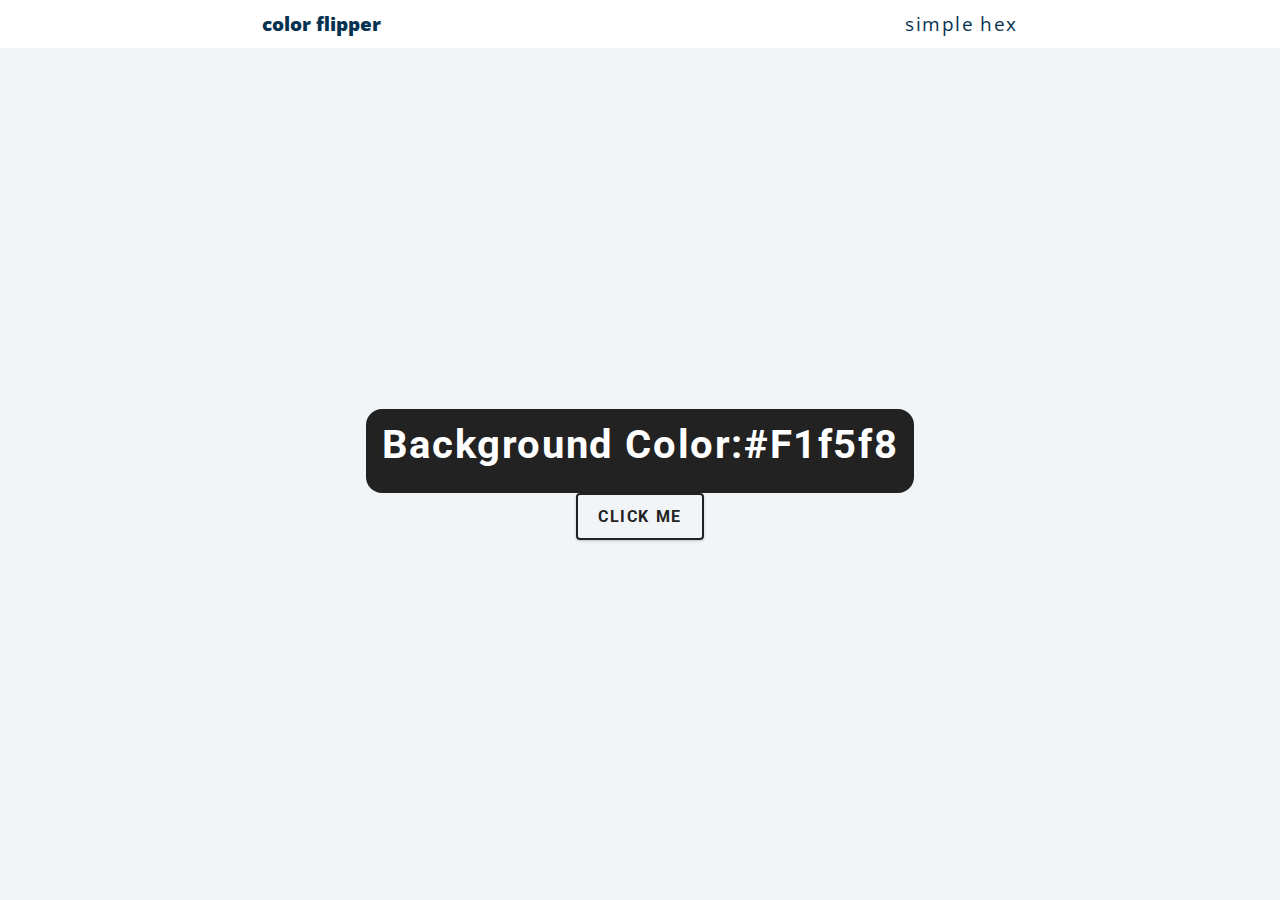
<file: 1-color-flipper/index.html>
<!DOCTYPE html>
<html lang="en">
  <head>
    <meta charset="UTF-8" />
    <meta name="viewport" content="width=device-width, initial-scale=1.0" />
    <title>Color Flipper || Simple</title>

    <!-- styles -->
    <link rel="stylesheet" href="styles.css" />
  </head>
  <body>
    <div class="nav-bar">
      <span>color flipper</span>
      <div class="nav-links">
        <a href="index.html">simple</a>
        <a href="index.html">hex</a>
      </div>
    </div>
    <div class="container">
      <div class="text-container">
        <h2>Background Color:</h2>
        <h2 class= "color-value">#F1f5f8</h2>
      </div>
      <button class="btn">
        click me
      </button>
    </div>
    <!-- javascript -->
    <script src="app.js"></script>
  </body>
</html>
</file>
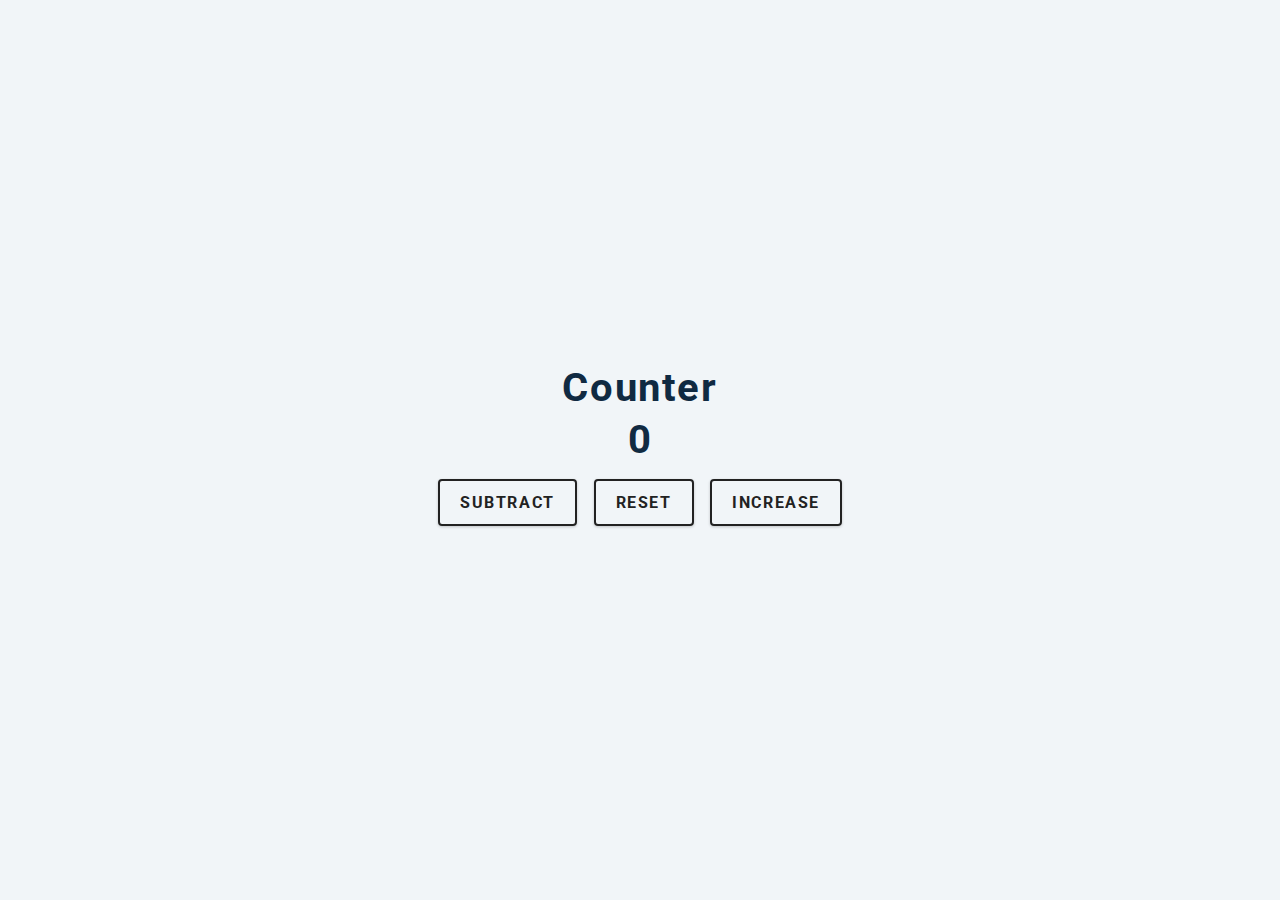
<file: 2-counter/index.html>
<!DOCTYPE html>
<html lang="en">
  <head>
    <meta charset="UTF-8" />
    <meta name="viewport" content="width=device-width, initial-scale=1.0" />
    <title>Color Flipper || Simple</title>

    <!-- styles -->
    <link rel="stylesheet" href="styles.css" />
  </head>
  <body>
    <div class="container">
      <h2>counter</h3>
      <h2 id="counter-value">0</h3>
      <div class="button-container">
        <button class="btn subtract">subtract</button>
        <button class="btn reset">reset</button>
        <button class="btn increase">increase</button>
      </div>
    </div>
    <!-- javascript -->
    <script src="app.js"></script>
  </body>
</html>
</file>
<file: 1-color-flipper/styles.css>
/*
=============== 
Fonts
===============
*/
@import url("https://fonts.googleapis.com/css?family=Open+Sans|Roboto:400,700&display=swap");

/*
=============== 
Variables
===============
*/

:root {
  /* dark shades of primary color*/
  --clr-primary-1: hsl(205, 86%, 17%);
  --clr-primary-2: hsl(205, 77%, 27%);
  --clr-primary-3: hsl(205, 72%, 37%);
  --clr-primary-4: hsl(205, 63%, 48%);
  /* primary/main color */
  --clr-primary-5: hsl(205, 78%, 60%);
  /* lighter shades of primary color */
  --clr-primary-6: hsl(205, 89%, 70%);
  --clr-primary-7: hsl(205, 90%, 76%);
  --clr-primary-8: hsl(205, 86%, 81%);
  --clr-primary-9: hsl(205, 90%, 88%);
  --clr-primary-10: hsl(205, 100%, 96%);
  /* darkest grey - used for headings */
  --clr-grey-1: hsl(209, 61%, 16%);
  --clr-grey-2: hsl(211, 39%, 23%);
  --clr-grey-3: hsl(209, 34%, 30%);
  --clr-grey-4: hsl(209, 28%, 39%);
  /* grey used for paragraphs */
  --clr-grey-5: hsl(210, 22%, 49%);
  --clr-grey-6: hsl(209, 23%, 60%);
  --clr-grey-7: hsl(211, 27%, 70%);
  --clr-grey-8: hsl(210, 31%, 80%);
  --clr-grey-9: hsl(212, 33%, 89%);
  --clr-grey-10: hsl(210, 36%, 96%);
  --clr-white: #fff;
  --clr-red-dark: hsl(360, 67%, 44%);
  --clr-red-light: hsl(360, 71%, 66%);
  --clr-green-dark: hsl(125, 67%, 44%);
  --clr-green-light: hsl(125, 71%, 66%);
  --clr-black: #222;
  --ff-primary: "Roboto", sans-serif;
  --ff-secondary: "Open Sans", sans-serif;
  --transition: all 0.3s linear;
  --spacing: 0.1rem;
  --radius: 0.25rem;
  --light-shadow: 0 5px 15px rgba(0, 0, 0, 0.1);
  --dark-shadow: 0 5px 15px rgba(0, 0, 0, 0.2);
  --max-width: 1170px;
  --fixed-width: 620px;
}
/*
=============== 
Global Styles
===============
*/

*,
::after,
::before {
  margin: 0;
  padding: 0;
  box-sizing: border-box;
}
body {
  font-family: var(--ff-secondary);
  background: var(--clr-grey-10);
  color: var(--clr-grey-1);
  line-height: 1.5;
  font-size: 0.875rem;
}
ul {
  list-style-type: none;
}
a {
  text-decoration: none;
}
h1,
h2,
h3,
h4 {
  letter-spacing: var(--spacing);
  text-transform: capitalize;
  line-height: 1.25;
  margin-bottom: 0.75rem;
  font-family: var(--ff-primary);
}
h1 {
  font-size: 3rem;
}
h2 {
  font-size: 2rem;
}
h3 {
  font-size: 1.25rem;
}
h4 {
  font-size: 0.875rem;
}
p {
  margin-bottom: 1.25rem;
  color: var(--clr-grey-5);
}
@media screen and (min-width: 800px) {
  h1 {
    font-size: 4rem;
  }
  h2 {
    font-size: 2.5rem;
  }
  h3 {
    font-size: 1.75rem;
  }
  h4 {
    font-size: 1rem;
  }
  body {
    font-size: 1rem;
  }
  h1,
  h2,
  h3,
  h4 {
    line-height: 1;
  }
}
/*  global classes */

/* section */
.section {
  padding: 5rem 0;
}

.section-center {
  width: 90vw;
  margin: 0 auto;
  max-width: 1170px;
}
@media screen and (min-width: 992px) {
  .section-center {
    width: 95vw;
  }
}
main {
  min-height: 100vh;
  display: grid;
  place-items: center;
}

/* div nav-bar */

* {
  margin: 0;
  padding: 0;
}

.nav-bar {
  background: var(--clr-white);
  display: flex;
  align-items: center;
  height: 3rem;
  justify-content: space-around;
}

span {
  font-size: 1.2rem;
  color: var(--clr-primary-1);
  font-weight: 1000;
}

.nav-links {
  letter-spacing: var(--spacing);
}

.nav-links a {
  font-size: 1.2rem;
  color: var(--clr-primary-1);
}

a:hover {
  color: var(--clr-primary-5);
}

.container {
  height: calc(100vh - 3rem);
  display: flex;
  align-items: center;
  justify-content: center;
  flex-direction: column;
}

.text-container {
  background: var(--clr-black);
  color: var(--clr-white);
  display: flex;
  justify-content: center;
  padding: 1rem;
  border-radius: 1rem;
}

.btn {
  font-family: var(--ff-primary);
  text-transform: uppercase;
  background: transparent;
  color: var(--clr-black);
  letter-spacing: var(--spacing);
  display: inline-block;
  font-weight: 700;
  transition: var(--transition);
  border: 2px solid var(--clr-black);
  cursor: pointer;
  box-shadow: 0 1px 3px rgba(0, 0, 0, 0.2);
  border-radius: var(--radius);
  font-size: 1rem;
  padding: 0.75rem 1.25rem;
}

.btn:hover {
  color: var(--clr-white);
  background: var(--clr-black);
  margin: 1rem;
  transition: 1s;
}
</file>
<file: 2-counter/styles.css>
/*
=============== 
Fonts
===============
*/
@import url("https://fonts.googleapis.com/css?family=Open+Sans|Roboto:400,700&display=swap");

/*
=============== 
Variables
===============
*/

:root {
  /* dark shades of primary color*/
  --clr-primary-1: hsl(205, 86%, 17%);
  --clr-primary-2: hsl(205, 77%, 27%);
  --clr-primary-3: hsl(205, 72%, 37%);
  --clr-primary-4: hsl(205, 63%, 48%);
  /* primary/main color */
  --clr-primary-5: hsl(205, 78%, 60%);
  /* lighter shades of primary color */
  --clr-primary-6: hsl(205, 89%, 70%);
  --clr-primary-7: hsl(205, 90%, 76%);
  --clr-primary-8: hsl(205, 86%, 81%);
  --clr-primary-9: hsl(205, 90%, 88%);
  --clr-primary-10: hsl(205, 100%, 96%);
  /* darkest grey - used for headings */
  --clr-grey-1: hsl(209, 61%, 16%);
  --clr-grey-2: hsl(211, 39%, 23%);
  --clr-grey-3: hsl(209, 34%, 30%);
  --clr-grey-4: hsl(209, 28%, 39%);
  /* grey used for paragraphs */
  --clr-grey-5: hsl(210, 22%, 49%);
  --clr-grey-6: hsl(209, 23%, 60%);
  --clr-grey-7: hsl(211, 27%, 70%);
  --clr-grey-8: hsl(210, 31%, 80%);
  --clr-grey-9: hsl(212, 33%, 89%);
  --clr-grey-10: hsl(210, 36%, 96%);
  --clr-white: #fff;
  --clr-red-dark: hsl(360, 67%, 44%);
  --clr-red-light: hsl(360, 71%, 66%);
  --clr-green-dark: hsl(125, 67%, 44%);
  --clr-green-light: hsl(125, 71%, 66%);
  --clr-black: #222;
  --ff-primary: "Roboto", sans-serif;
  --ff-secondary: "Open Sans", sans-serif;
  --transition: all 0.3s linear;
  --spacing: 0.1rem;
  --radius: 0.25rem;
  --light-shadow: 0 5px 15px rgba(0, 0, 0, 0.1);
  --dark-shadow: 0 5px 15px rgba(0, 0, 0, 0.2);
  --max-width: 1170px;
  --fixed-width: 620px;
}
/*
=============== 
Global Styles
===============
*/

*,
::after,
::before {
  margin: 0;
  padding: 0;
  box-sizing: border-box;
}
body {
  font-family: var(--ff-secondary);
  background: var(--clr-grey-10);
  color: var(--clr-grey-1);
  line-height: 1.5;
  font-size: 0.875rem;
}
ul {
  list-style-type: none;
}
a {
  text-decoration: none;
}
h1,
h2,
h3,
h4 {
  letter-spacing: var(--spacing);
  text-transform: capitalize;
  line-height: 1.25;
  margin-bottom: 0.75rem;
  font-family: var(--ff-primary);
}
h1 {
  font-size: 3rem;
}
h2 {
  font-size: 2rem;
}
h3 {
  font-size: 1.25rem;
}
h4 {
  font-size: 0.875rem;
}
p {
  margin-bottom: 1.25rem;
  color: var(--clr-grey-5);
}
@media screen and (min-width: 800px) {
  h1 {
    font-size: 4rem;
  }
  h2 {
    font-size: 2.5rem;
  }
  h3 {
    font-size: 1.75rem;
  }
  h4 {
    font-size: 1rem;
  }
  body {
    font-size: 1rem;
  }
  h1,
  h2,
  h3,
  h4 {
    line-height: 1;
  }
}
/*  global classes */

/* section */
.section {
  padding: 5rem 0;
}

.section-center {
  width: 90vw;
  margin: 0 auto;
  max-width: 1170px;
}
@media screen and (min-width: 992px) {
  .section-center {
    width: 95vw;
  }
}
main {
  min-height: 100vh;
  display: grid;
  place-items: center;
}

/* counter settings */

.container {
  display: flex;
  justify-content: center;
  align-items: center;
  flex-direction: column;
  height: 100vh;
}

.btn {
  font-family: var(--ff-primary);
  text-transform: uppercase;
  background: transparent;
  color: var(--clr-black);
  letter-spacing: var(--spacing);
  display: inline-block;
  font-weight: 700;
  transition: var(--transition);
  border: 2px solid var(--clr-black);
  cursor: pointer;
  box-shadow: 0 1px 3px rgba(0, 0, 0, 0.2);
  border-radius: var(--radius);
  font-size: 1rem;
  padding: 0.75rem 1.25rem;
  margin: 0.4rem;
}

.btn:hover {
  color: var(--clr-white);
  background: var(--clr-black);
}
</file>
